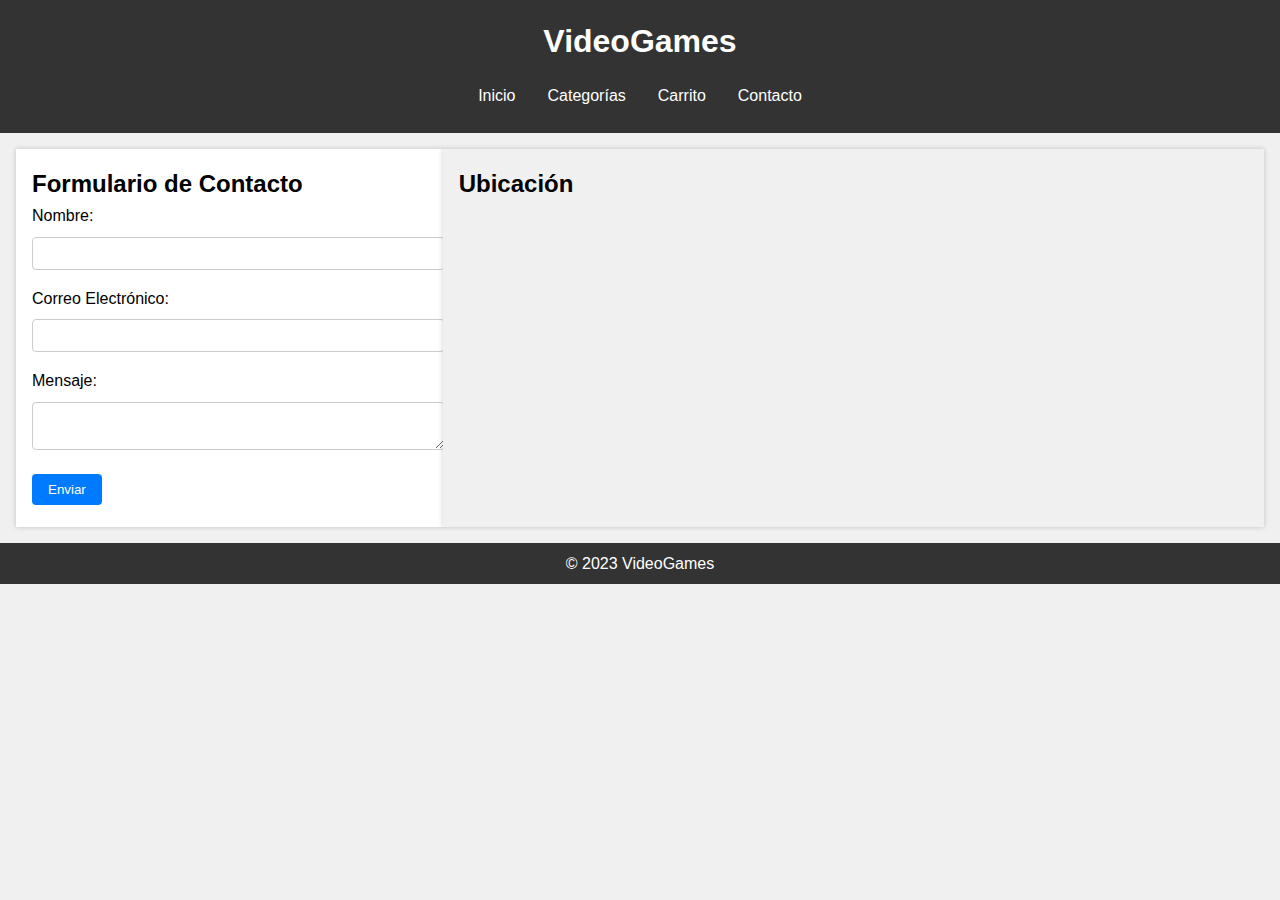
<file: src/main/resources/static/contacto.html>
<!DOCTYPE html>
<html lang="es">
<head>
    <meta charset="UTF-8">
    <meta name="viewport" content="width=device-width, initial-scale=1.0">
    <link href="css/estilos.css" rel="stylesheet" type="text/css"/>
    <title>Contacto - VideoGames</title>
</head>
<body>
   <header>
        <h1>VideoGames</h1>
        <nav>
            <ul>
                <li> <a href="index.html">Inicio</a></li>
                <li><a href="#">Categorías</a></li>
                <li><a href="#">Carrito</a></li>
                <li><a href="contacto.html">Contacto</a></li>
            </ul>
        </nav>
    </header>
    
    <main>
        <section id="formulario">
            <h2>Formulario de Contacto</h2>
            <form method="post">
                <label for="nombre">Nombre:</label>
                <input type="text" id="nombre" name="nombre" required>
                
                <label for="email">Correo Electrónico:</label>
                <input type="email" id="email" name="email" required>
                
                <label for="mensaje">Mensaje:</label>
                <textarea id="mensaje" name="mensaje" required></textarea>
                
                <button type="submit">Enviar</button>
            </form>
        </section>
        
        <section id="mapa">
            <h2>Ubicación</h2>
            <iframe src="https://www.google.com/maps/d/embed?mid=1fuaZRlyXiGvv7lpQzTvLtx4iCSo&hl=en_US&ehbc=2E312F" width="200" height="300" style="border:0;" allowfullscreen=""></iframe>
        </section>
    </main>
    
    <footer>
        <p>&copy; 2023 VideoGames</p>
    </footer>
</body>
</html>
</file>
<file: src/main/resources/static/css/estilos.css>
body, h1, h2, h3, p, ul, li {
    margin: 0;
    padding: 0;
}

body {
    font-family: Arial, sans-serif;
    background-color: #f0f0f0;
    line-height: 1.6;
}

header {
    background-color: #333;
    color: white;
    text-align: center;
    padding: 1rem;
}

header h1 {
    font-size: 2rem;
    margin-bottom: 1rem;
}

nav ul {
    list-style: none;
    display: flex;
    justify-content: center;
}

nav li {
    margin: 0 1rem;
}

nav a {
    text-decoration: none;
    color: white;
}

nav a:hover {
    text-decoration: underline;
}

main {
    display: flex;
    justify-content: space-between;
    padding: 1rem;
}

section {
    flex: 3;
    background-color: #fff;
    padding: 1rem;
    box-shadow: 0 0 5px rgba(0, 0, 0, 0.2);
}

section h2 {
    font-size: 1.5rem;
}

ul {
    list-style: none;
}

/* Estilos para la sección de productos */
section ul {
    list-style: none;
    display: flex;
    flex-wrap: wrap;
    justify-content: space-between;
}

section li {
    flex: 1;
    margin: 0.5rem;
    padding: 1rem;
    background-color: #fff;
    box-shadow: 0 0 5px rgba(0, 0, 0, 0.2);
    text-align: center;
}

img {
    max-width: 100%;
}

aside {
    flex: 1;
    background-color: #f0f0f0;
    padding: 1rem;
    box-shadow: 0 0 5px rgba(0, 0, 0, 0.2);
}

aside h2 {
    font-size: 1.5rem;
}

ul li {
    margin-bottom: 0.5rem;
}

footer {
    background-color: #333;
    color: white;
    text-align: center;
    padding: 0.5rem;
}

/* Estilos para la página de contacto */
#formulario {
    flex: 1;
    background-color: #fff;
    padding: 1rem;
    box-shadow: 0 0 5px rgba(0, 0, 0, 0.2);
}

#formulario h2 {
    font-size: 1.5rem;
}

form {
    max-width: 400px;
    margin: 0 auto;
}

label {
    display: block;
    margin-bottom: 0.5rem;
}

input[type="text"],
input[type="email"],
textarea {
    width: 100%;
    padding: 0.5rem;
    margin-bottom: 1rem;
    border: 1px solid #ccc;
    border-radius: 4px;
}

button {
    background-color: #007bff;
    color: white;
    padding: 0.5rem 1rem;
    border: none;
    border-radius: 4px;
    cursor: pointer;
}

button:hover {
    background-color: #0056b3;
}

#mapa {
    flex: 2;
    padding: 1rem;
    background-color: #f0f0f0;
    box-shadow: 0 0 5px rgba(0, 0, 0, 0.2);
}

#mapa h2 {
    font-size: 1.5rem;
}

/* Estilos para el formulario de Google Maps (iframe) */
iframe {
    width: 100%;
    height: 300px;
    border: none;
}
</file>
